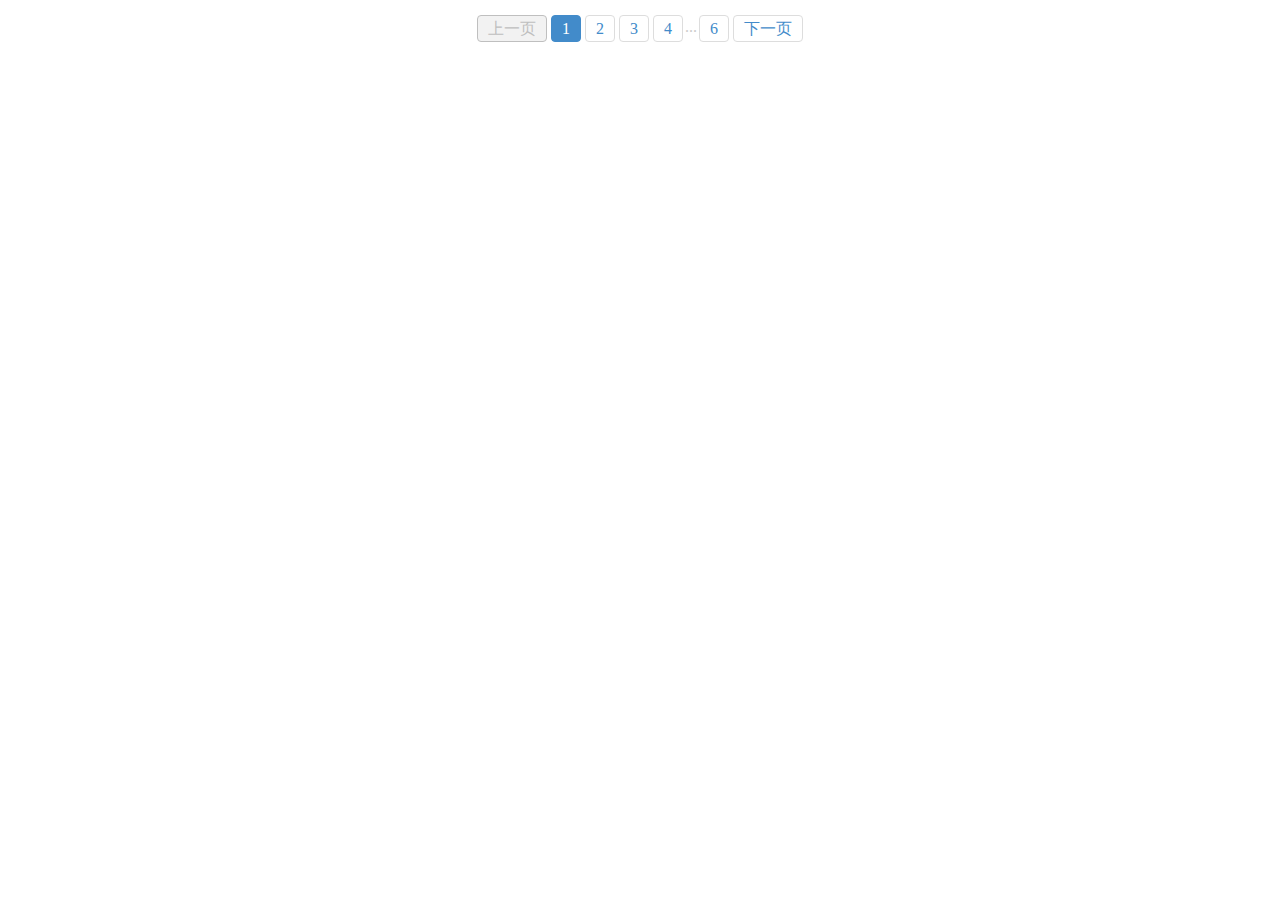
<file: show.html>
<!DOCTYPE html>
<html lang="en">
<head>
    <meta charset="UTF-8">
    <title>Title</title>

    <link rel="stylesheet" href="css/Mypage.css">
</head>
<body>
<div class="showPage"></div>
<script src="js/jquery-1.12.3.min.js"></script>
<script src="js/jquery.page.1.12.js"></script>
<script>
    $(".showPage").createPage({
        pageCount:6,//总页数
        limit:2,
        currentTarget :1,//当前页
        collback:function (page) {
            console.log("这是第"+page+" 页");
        }
    });
</script>
</body>
</html>
</file>
<file: css/Mypage.css>
*{
    margin:0;
    padding:0;
    list-style:none;
}

a{
    text-decoration:none;
}

a:hover{
    text-decoration:none;
}

.showPage{
    padding: 15px 20px;
    text-align: left;
    color: #ccc;
    text-align:center;
}

.showPage a{
    display: inline-block;
    color: #428bca;
    display: inline-block;
    height: 25px;
    line-height: 25px;
    padding: 0 10px;
    border: 1px solid #ddd;
    margin: 0 2px;
    border-radius: 4px;
    vertical-align: middle;
}

.showPage a:hover{
    text-decoration: none;
    border: 1px solid #428bca;
}

.showPage span.currentTarget {
    display: inline-block;
    height: 25px;line-height: 25px;
    padding: 0 10px;
    margin: 0 2px;color: #fff;
    background-color: #428bca;
    border: 1px solid #428bca;
    border-radius: 4px;
    vertical-align: middle;
}

.showPage span.btnPage{
    display: inline-block;
    height: 25px;
    line-height: 25px;
    padding: 0 10px;
    margin: 0 2px;
    color: #bfbfbf;
    background: #f2f2f2;
    border: 1px solid #bfbfbf;
    border-radius: 4px;
    vertical-align: middle;
}
</file>
